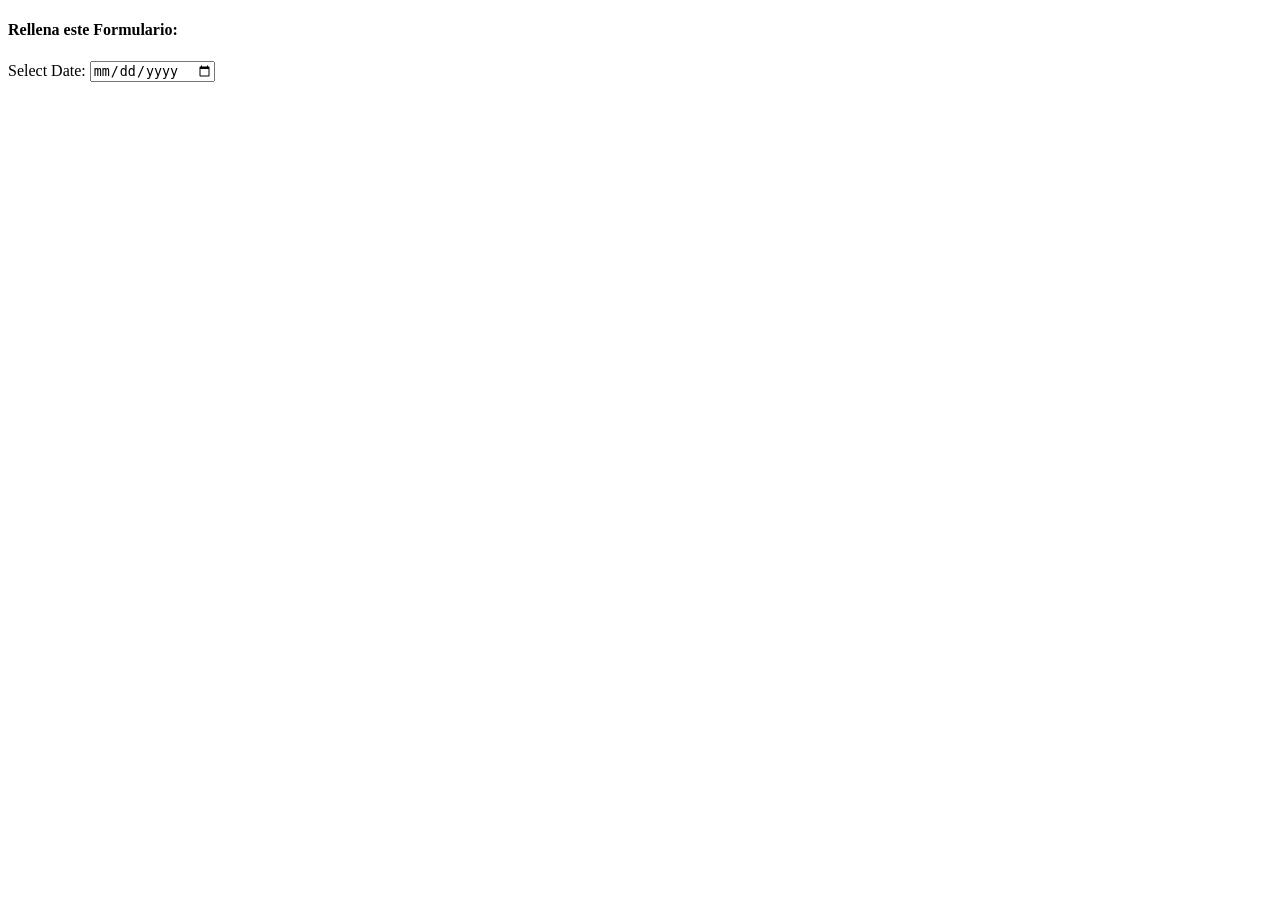
<file: Clase/index.html>
<!DOCTYPE html>
<html lang="es_ES">
<head>
    <meta charset="UTF-8">
    <meta name="viewport" content="width=device-width, initial-scale=1.0">
    <title>EjClase</title>
</head>
<body>
    <h4> Rellena este Formulario: </h4>
    
    <label for="fdate"> Select Date: </label>
    <input type="date" id="date">

    <main>
        <!-- Se ejecuta el metodo "post" en la direccion "/" del servidor -->
        <!-- Hay varios metodos, "post" es el mas habitual-->
    <form action="/" method="post"> </form>
    
    
    </main>
</body>
</html>
</file>
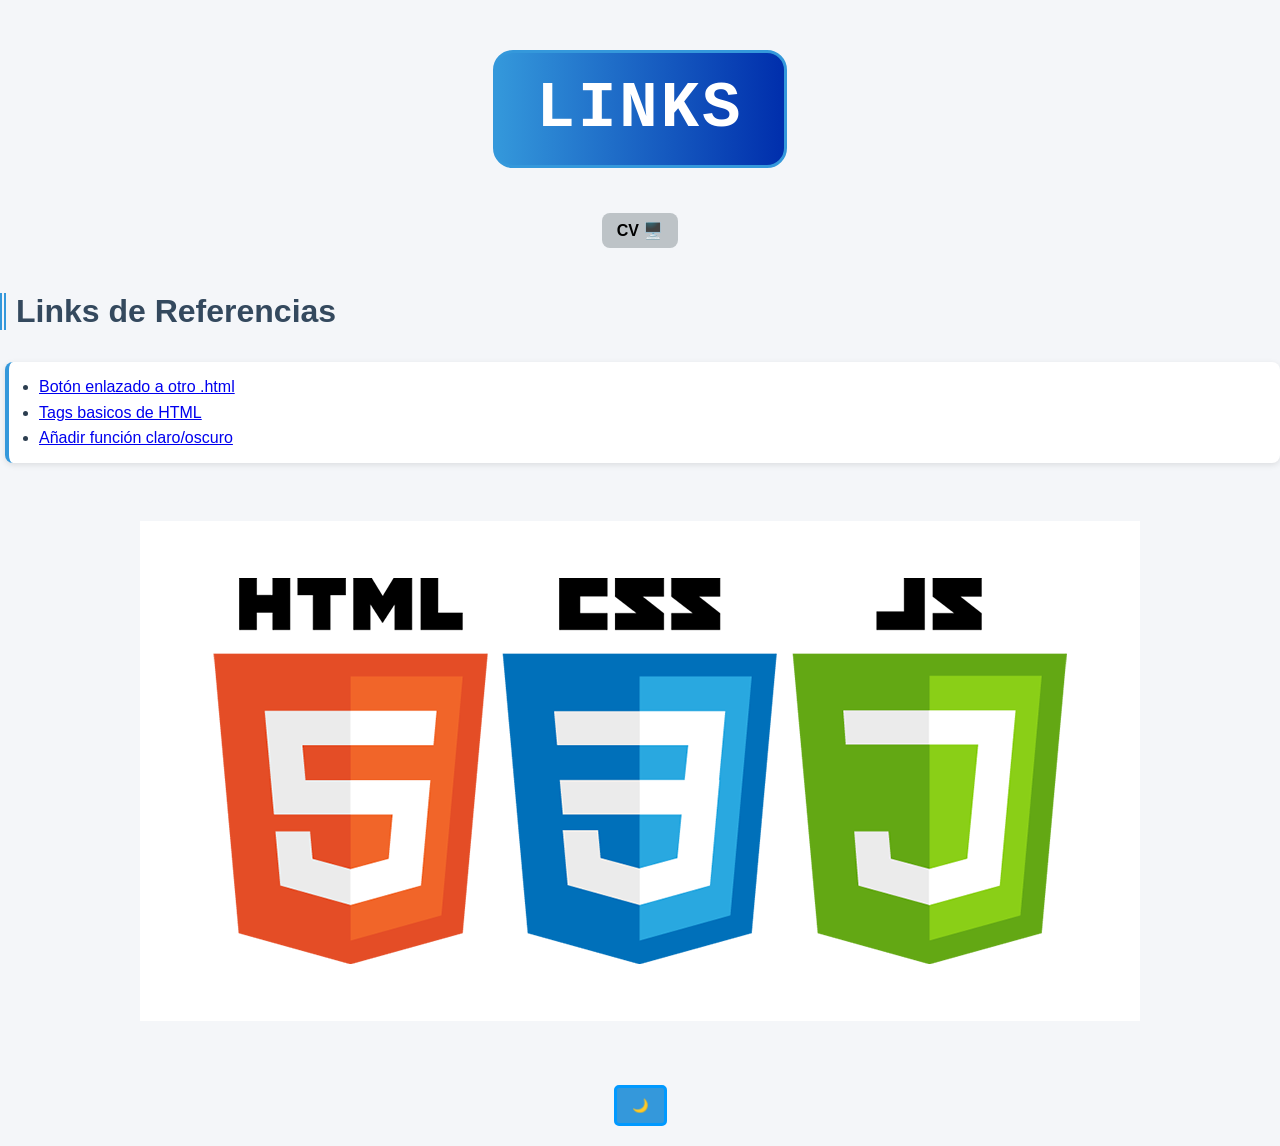
<file: Links.html>
<!DOCTYPE html>
<html lang="es">
<head>
    <meta charset="UTF-8">
    <meta name="viewport" content="width=device-width, initial-scale=1.0">
    <title>References</title>
    <link rel="stylesheet" href="styles.css" />

</head>
<header>
    <div class="title-center">
        <h1 id="title_CV"> Links </h1>
    </div>

    <nav class="navs">
        <a href="CV.html"> CV 🖥️ </a> <!-- Link en un menú de navegación para ir a .html donde se guardan las referencias que he usado para la web -->
    </nav>
</header>
<body>
        <h3 class="title_h3">Links de Referencias</h3>
    <ul class="parrf">
        <li><a href="https://www.reddit.com/r/html5/comments/u7o29l/how_to_create_a_button_that_works_as_a_link_to/"> Botón enlazado a otro .html </a></li>
        <li><a href="//www.youtube.com/watch?v=K_EVuLegRZ0"> Tags basicos de HTML </a></li>  
        <li><a href="https://youtu.be/_gKEUYarehE">Añadir función claro/oscuro</a></li>
        
    </ul>

    
    <div class="title-center">
        <img src="FotoLogos.png" alt="Logos_Html" height="500" width="1000" id="FotoLogos">
    </div>




    <footer>
    <button id="toggleTheme" onclick="cambiartema()">🌙</button>
    </footer>


    <script src="script.js"></script>
</body>
</html>
</file>
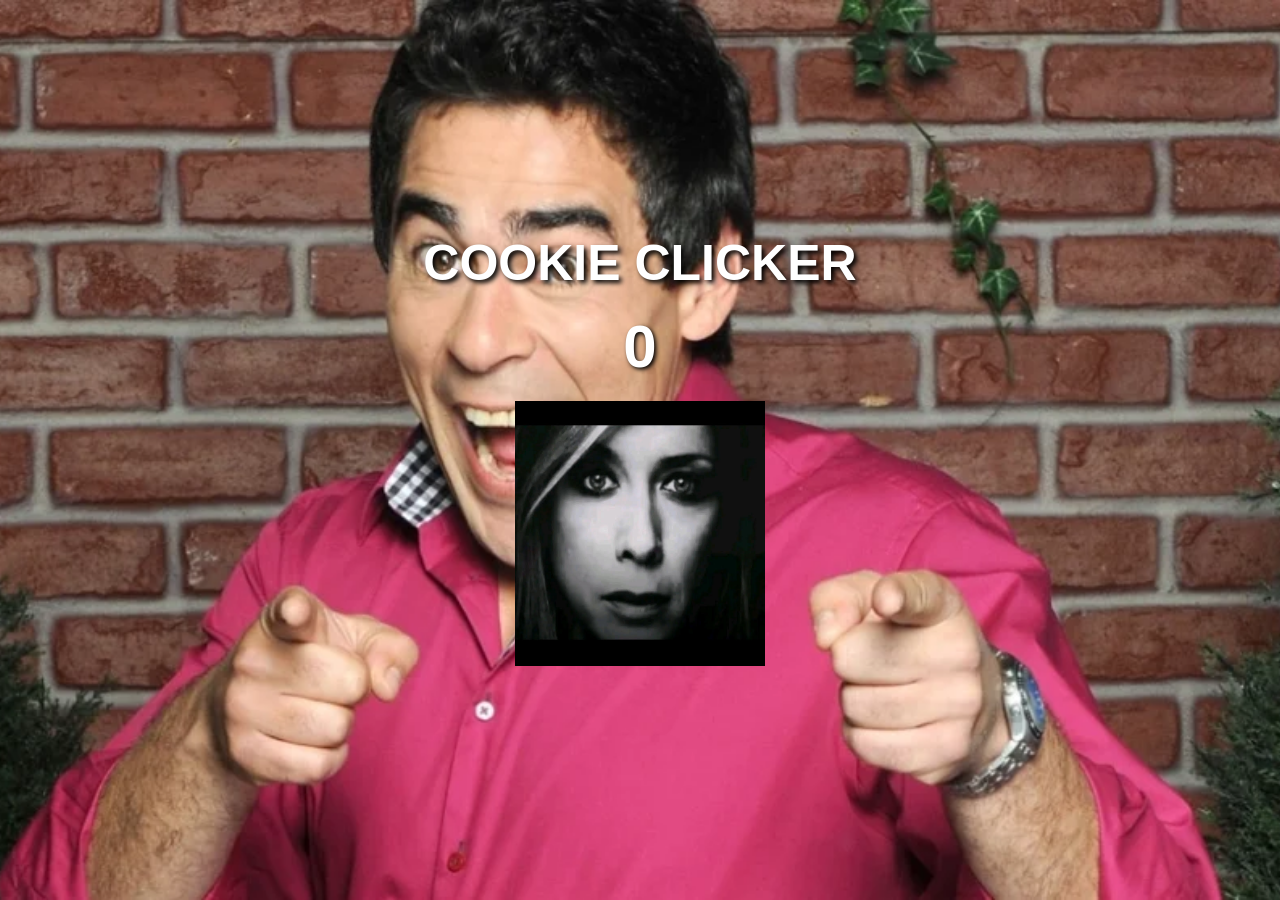
<file: Clase/Contador.html>
<!DOCTYPE html>
<html lang="en">
<head>
    <meta charset="UTF-8">
    <meta name="viewport" content="width=device-width, initial-scale=1.0">
    <title>GALLETA CLICKER</title>

    <!-- Cargar CSS correctamente -->
    <link rel="stylesheet" href="contador.css">
</head>
<body>

    <div class="contenedor">
        <h1>COOKIE CLICKER</h1>

        <p id="contador">0</p>

        <img src="Cookie.png" id="galleta" alt="galleta">
    </div>

    <script src="contador.js" defer></script>
</body>
</html>
</file>
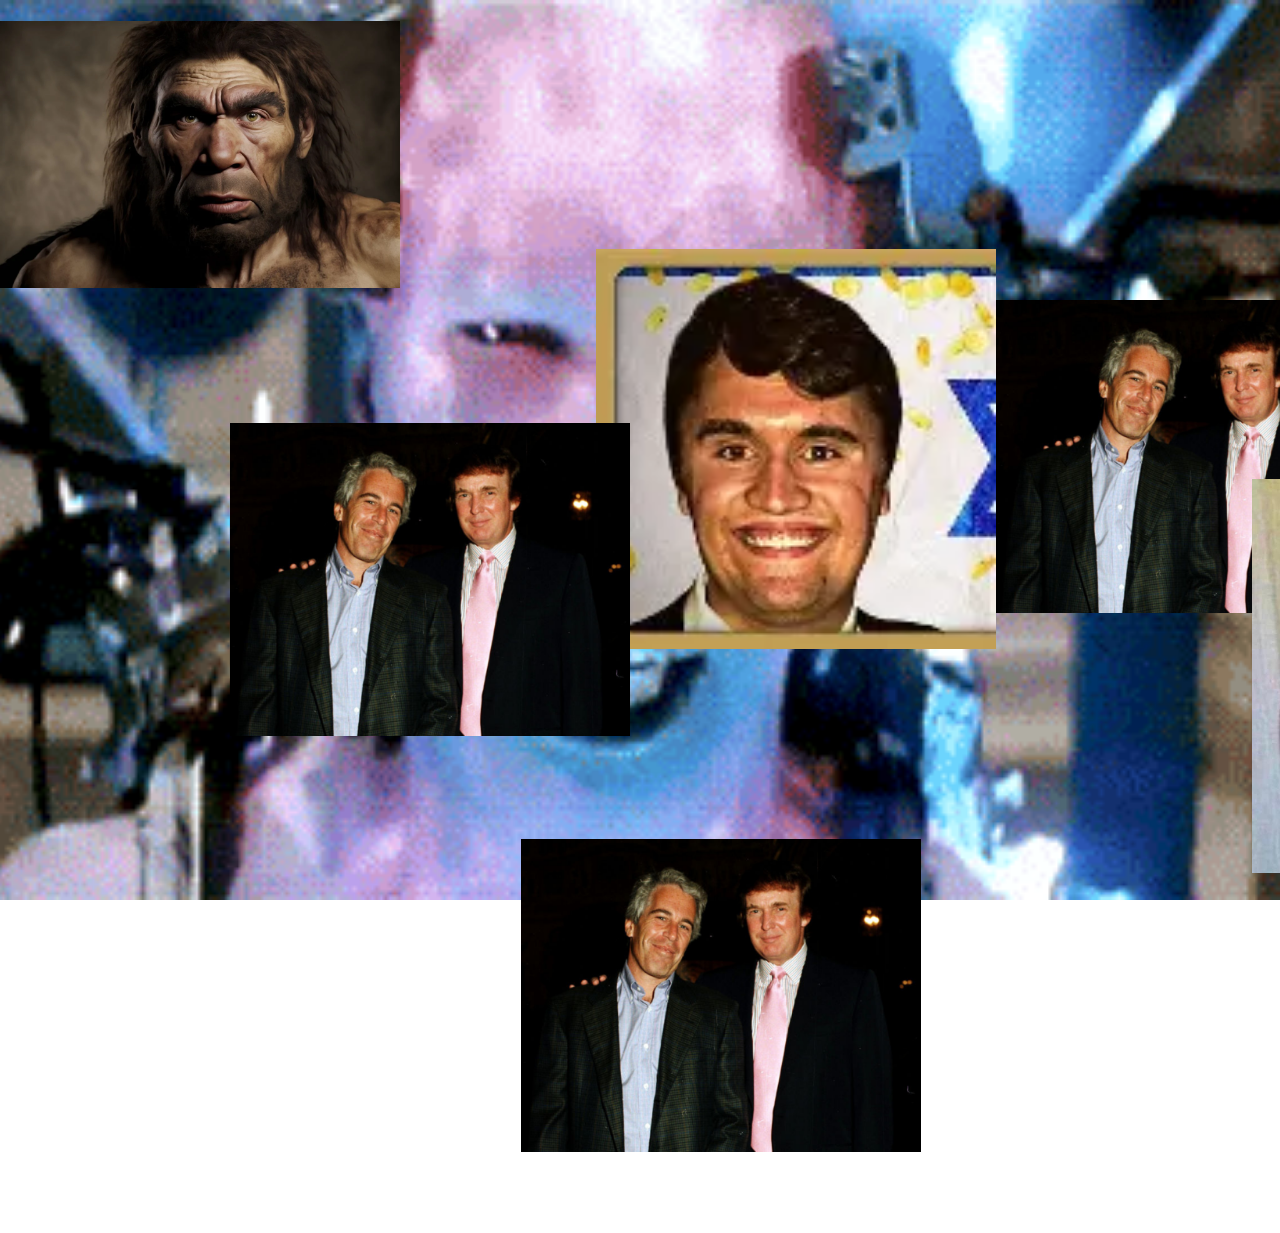
<file: Clase/prueba.html>
<!DOCTYPE html>
<html lang="ES_es">
<head>
    <meta charset="UTF-8">
    <meta name="viewport" content="width=device-width, initial-scale=1.0">
    <title>Pruebas Java</title>
</head>
<body>
    <h1> <!--PRUEBAS CON JAVA SCRIPT !--> </h1>

    <img src="mono.png" class="pelota" alt="FotoJefry">



    <!-- Estilo en html, !!! pasar a .CSS !!! -->
<style>
.pelota 
{
    width: 400px;   /* ajusta el tamaño que quieras */
    position: absolute;
}


body 
{
    background-image: url("Fondo.gif");
    background-size: cover;
    background-position: center center;
    background-repeat: no-repeat;
    background-attachment: fixed;
    margin: 0;
    overflow: hidden;
}


#cuadro 
{
    width: 400px;   /* ajusta el tamaño que quieras */
    position: absolute;
}


</style>


    <script src="prueba.js"> </script>
</body>
</html>
</file>
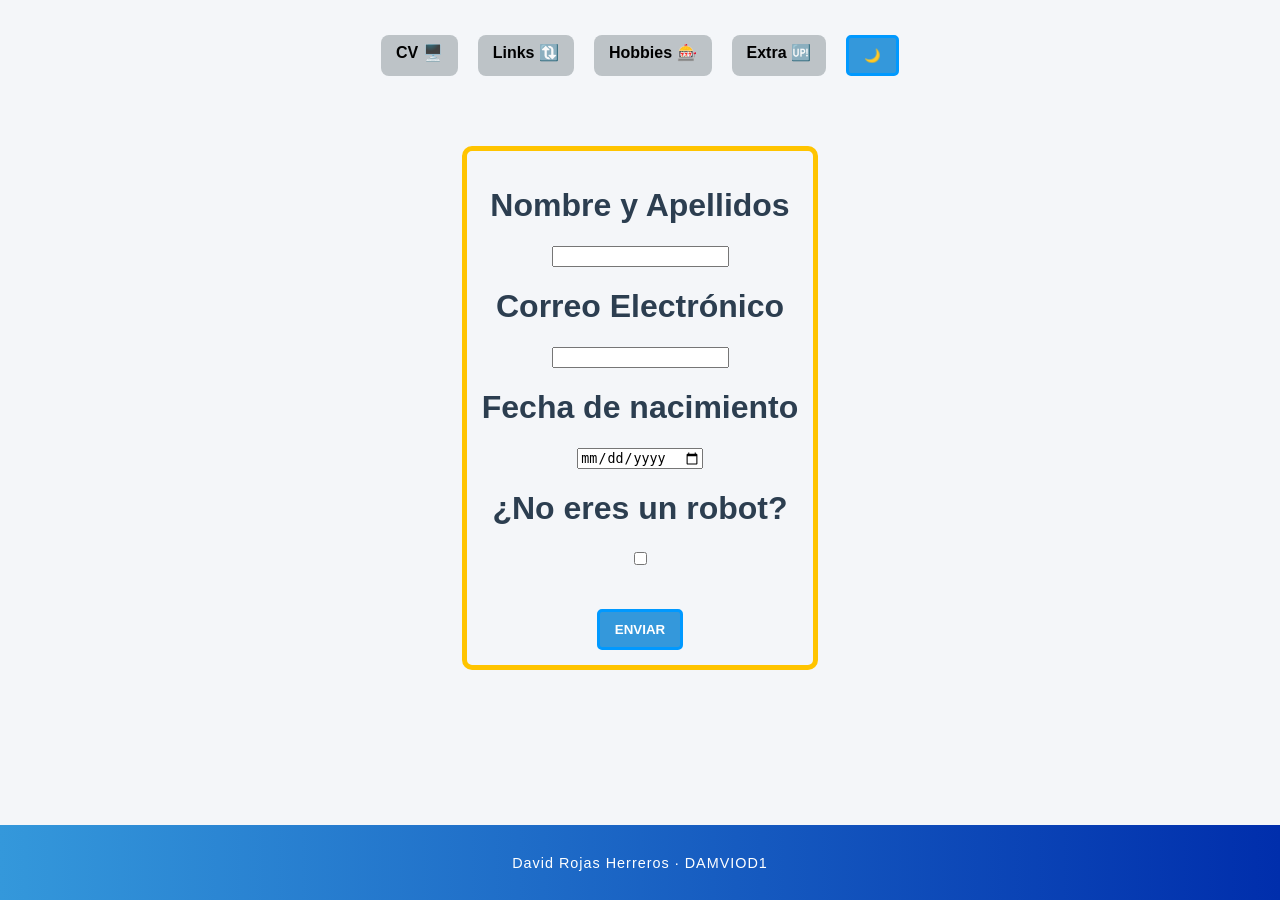
<file: CV(ej1)/contact.html>
<!DOCTYPE html>
<html lang="es">
<head>
    <meta charset="UTF-8">
    <meta name="viewport" content="width=device-width, initial-scale=1.0">
    <title>LOG IN CONTACTO</title>
    <link rel="stylesheet" href="styles.css" /> <!--Enlazamos el archivo .css al .html para que así se puedan ver complementos -->
</head>
<body id="BodyContact">
<header>
    <nav class="navs">
        <a href="CV.html"> CV 🖥️ </a> <!-- Link en un menú de navegación para ir a .html donde se guardan las referencias que he usado para la web -->
        <a href="Links.html"> Links 🔃 </a> 
        <a href="hobbies.html"> Hobbies 🎰</a>
        <a href="trivial.html"> Extra 🆙 </a>
        <button id="cambiartema" onclick="cambiartema()"> 🌙 </button> <!--Botón tema claro/oscuro-->
    </nav>
</header>

<main>
        <div id="divli">
            <div>
                <h1>Nombre y Apellidos</h1>
                <input id="input-nombre" type="text" required>
            </div>
            
            <div>
                <h1>Correo Electrónico</h1>
                <input id="input-email" type="email" required>
            </div>
            
            
            <div>
                <h1>Fecha de nacimiento</h1>
                <input type="date" required>
            </div>
            
            <div>
                <h1>¿No eres un robot?</h1>
                <input type="checkbox" required>
            </div>
            

            <button onclick="alert('Información enviada')">ENVIAR</button>

        </div>    

 </main>

 <footer class="site-footer">
     <p>David Rojas Herreros · DAMVIOD1</p>
 </footer>

<script src="script.js" defer> </script> <!-- Enlazamos el archivo script.js al .html para poder usar los botones -->
</body>
</html>
</file>
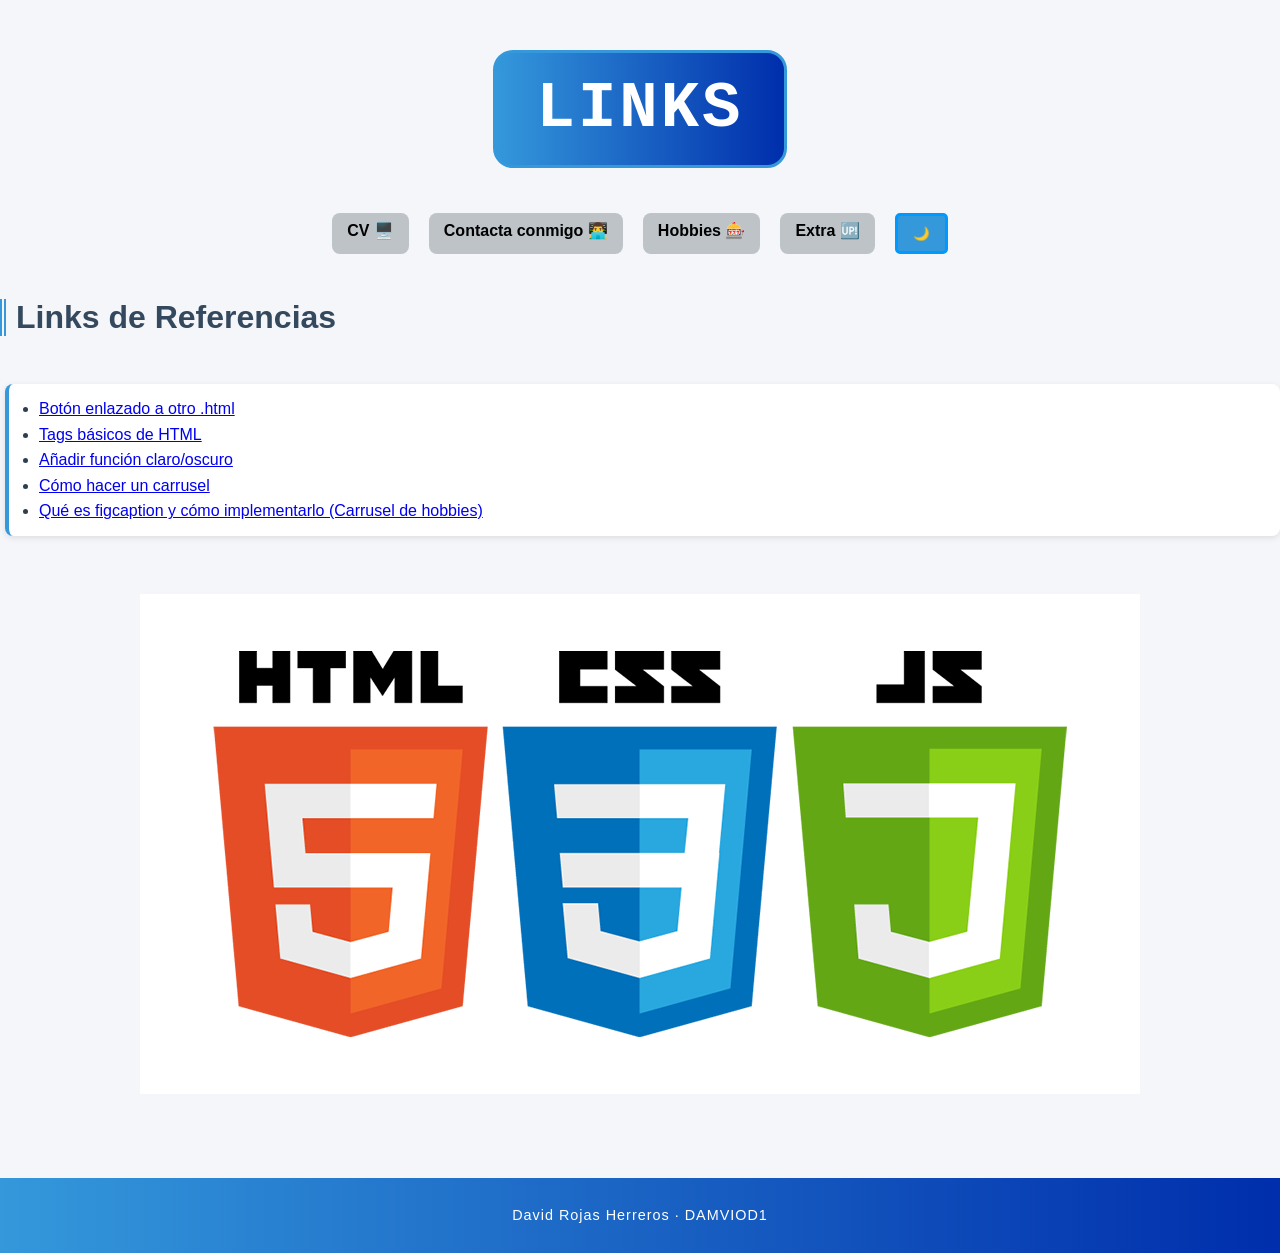
<file: CV(ej1)/Links.html>
<!DOCTYPE html>
<html lang="es">
<head>
    <meta charset="UTF-8">
    <meta name="viewport" content="width=device-width, initial-scale=1.0">
    <title>Referencias</title>
    <link rel="stylesheet" href="styles.css" />

</head>
<header>
    <div class="title-center">
        <h1 id="title_CV"> Links </h1>
    </div>

    <nav class="navs">
        <a href="CV.html"> CV 🖥️ </a> <!-- Link en un menú de navegación para ir a .html donde se guardan las referencias que he usado para la web -->
        <a href="contact.html"> Contacta conmigo 👨‍💻 </a>
        <a href="hobbies.html"> Hobbies 🎰</a>
        <a href="trivial.html"> Extra 🆙 </a>
        <button id="cambiartema" onclick="cambiartema()"> 🌙 </button> <!--Botón tema claro/oscuro-->
    </nav>
</header>
<body>
        <h3 class="title_h3">Links de Referencias</h3>
    <ul class="parrf">
        <li><a href="https://www.reddit.com/r/html5/comments/u7o29l/how_to_create_a_button_that_works_as_a_link_to/"> Botón enlazado a otro .html </a></li>
        <li><a href="//www.youtube.com/watch?v=K_EVuLegRZ0"> Tags básicos de HTML </a></li>  
        <li><a href="https://youtu.be/_gKEUYarehE">Añadir función claro/oscuro</a></li>
        <li><a href="https://www.youtube.com/watch?v=XE0uQthmIuw">Cómo hacer un carrusel</a></li>
        <li><a href="https://www.youtube.com/watch?v=FQnk4r1pIZw">Qué es figcaption y cómo implementarlo (Carrusel de hobbies) </a></li>
        
    </ul>

    
    <div class="title-center">
        <img src="FotoLogos.png" alt="Logos_Html" height="500" width="1000" id="FotoLogos">
    </div>




    <footer class="site-footer">
        <p>David Rojas Herreros · DAMVIOD1</p>
    </footer>


    <script src="script.js"></script>
</body>
</html>
</file>
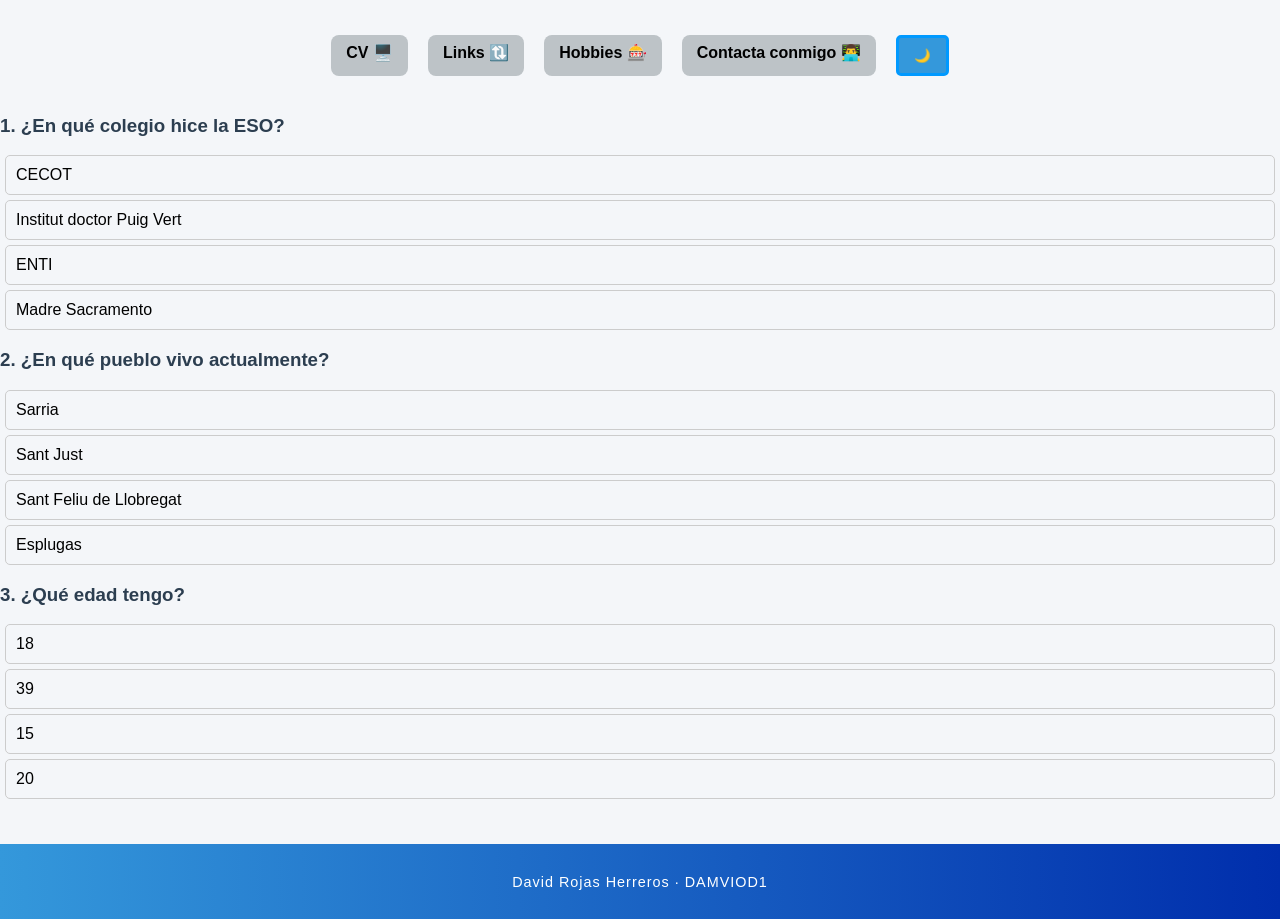
<file: CV(ej1)/trivial.html>
<!DOCTYPE html>
<html lang="es">
<head>
    <meta charset="UTF-8">
    <meta name="viewport" content="width=device-width, initial-scale=1.0">
    <title>Trivial</title>
    <link rel="stylesheet" href="styles.css" /> <!--Enlazamos el archivo .css al .html para que así se puedan ver complementos -->
</head>
<body>
<header>
    <nav class="navs">
        <a href="CV.html"> CV 🖥️ </a> <!-- Link en un menú de navegación para ir a .html donde se guardan las referencias que he usado para la web -->
        <a href="Links.html"> Links 🔃 </a> 
        <a href="hobbies.html"> Hobbies 🎰</a>
        <a href="contact.html"> Contacta conmigo 👨‍💻 </a>
        <button id="cambiartema" onclick="cambiartema()"> 🌙 </button> <!--Botón tema claro/oscuro-->
    </nav>
</header>

<main>
    <div class="bloc">
        <h3>1. ¿En qué colegio hice la ESO?</h3>
    
        <p class="resposta" data-valor="incorrecte">CECOT</p>
        <p class="resposta" data-valor="incorrecte">Institut doctor Puig Vert</p>
        <p class="resposta" data-valor="incorrecte">ENTI</p>
        <p class="resposta" data-valor="correcte">Madre Sacramento</p>
    </div>
    
    <div class="bloc">
        <h3>2. ¿En qué pueblo vivo actualmente?</h3>
    
        <p class="resposta" data-valor="incorrecte">Sarria</p>
        <p class="resposta" data-valor="incorrecte">Sant Just</p>
        <p class="resposta" data-valor="correcte">Sant Feliu de Llobregat</p>
        <p class="resposta" data-valor="incorrecte">Esplugas</p>
    </div>

    <div class="bloc">
        <h3>3. ¿Qué edad tengo?</h3>
    
        <p class="resposta" data-valor="correcte">18</p>
        <p class="resposta" data-valor="incorrecte">39</p>
        <p class="resposta" data-valor="incorrecte">15</p>
        <p class="resposta" data-valor="incorrecte">20</p>
    </div>
</main>

<footer class="site-footer">
    <p>David Rojas Herreros · DAMVIOD1</p>
</footer>

<script src="script.js" defer> </script> <!-- Enlazamos el archivo script.js al .html para poder usar los botones -->
</body>
</html>
</file>
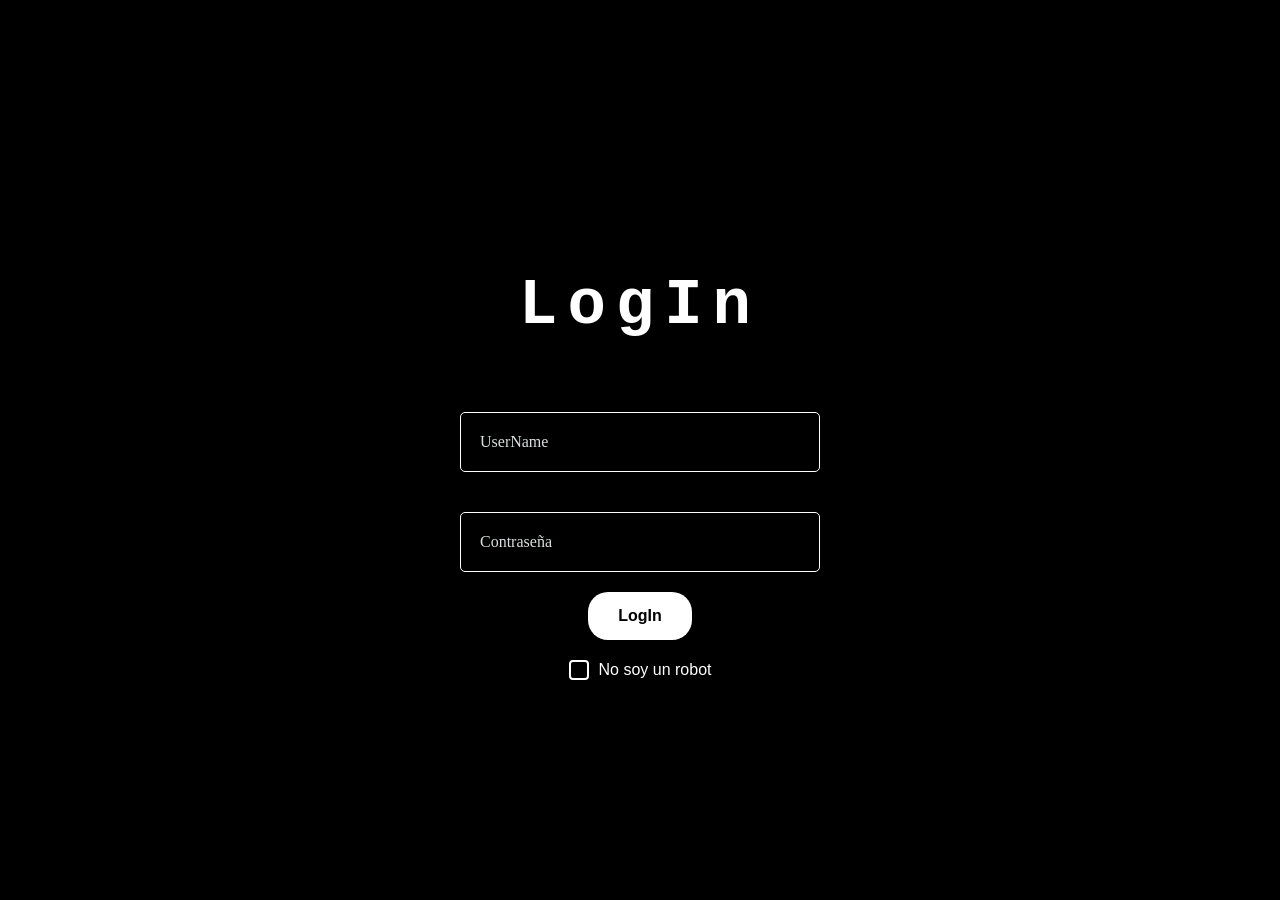
<file: LogIn(ej3)/Login.html>
<!DOCTYPE html>
<html lang="es">
<head>
    <meta charset="UTF-8">
    <meta name="viewport" content="width=device-width, initial-scale=1.0">
    <link rel="stylesheet" href="LoginStyle.css"/>
    <title>LogIn</title>
</head>

<body>

    <h1 id="Titulo"> LogIn </h1>

    <div class="input-text">
        <input type="text" required>
        <label> UserName </label>
    </div>

    <div class="input-text">
        <input type="password" required>
        <label> Contraseña </label>
    </div>


    <button class="button-log"> LogIn </button>

<input type="hidden"> <!-- Si este input secreto se rellena hay una gran probabilidad de que el usuario sea un robot -->


<div class="checkbox">
<label>

    <input type="checkbox">
        <span class="checkmark"></span>
        <span class="text">No soy un robot</span>

</label>
</div>



</body>
</html>
</file>
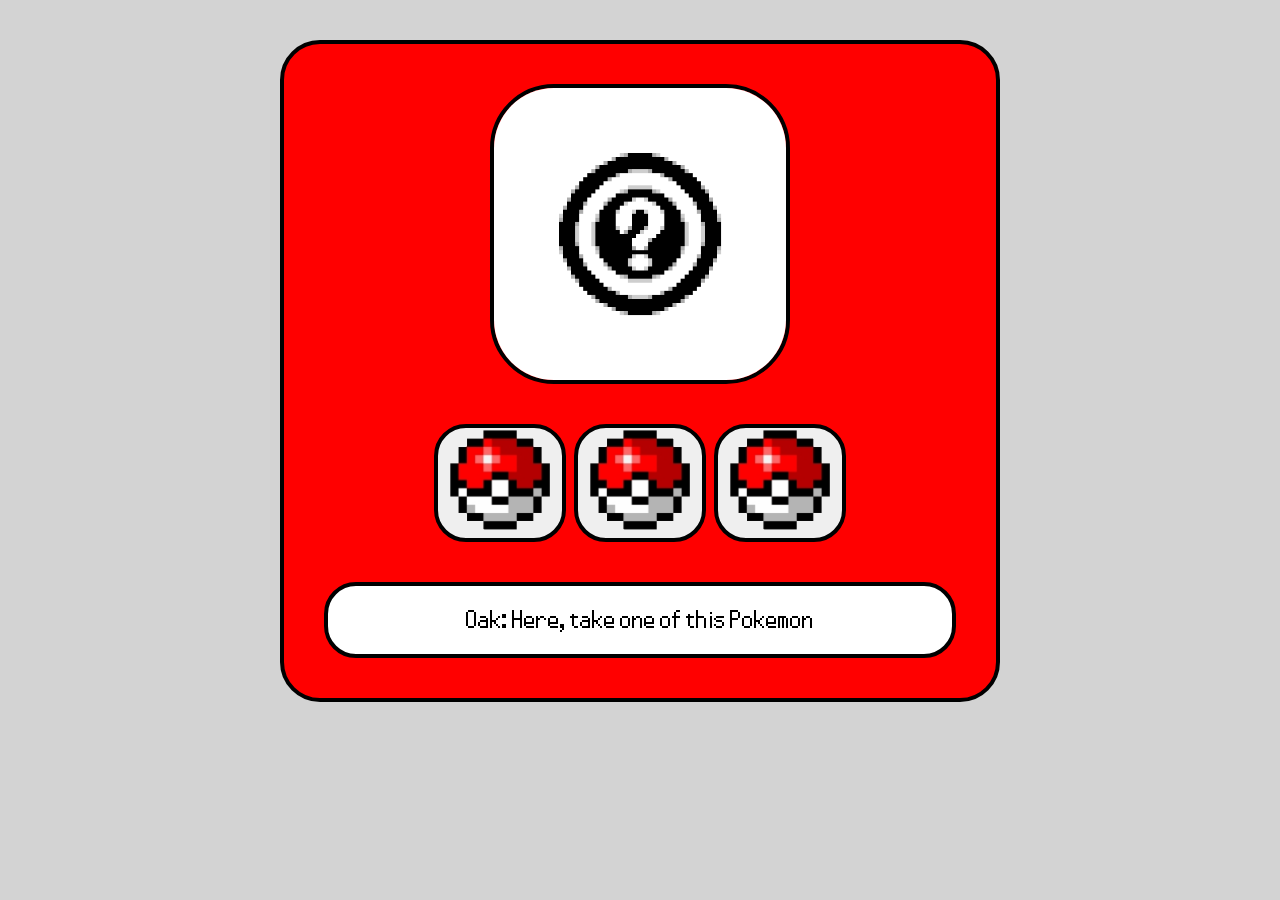
<file: Pokemon/Pokemon.html>
<!DOCTYPE html>
<html lang="ES_es">
<head>
    <meta charset="UTF-8">
    <meta name="viewport" content="width=device-width, initial-scale=1.0">
    <title>Pokemon</title>
    <link rel="stylesheet" href="style.css">

</head>
<body>
<div id="MainDiv">


    <img id="Starter" src="pokemon-emerald-question-mark.png" alt="Starter">


    <div id="Pokemon_Select_Div">
    
        <button class="pokeballButton" data-pokemon="Bulbasur">
            <img src="pokeball.png" alt="Bulbasur">
        </button>
        
        <button class="pokeballButton" data-pokemon="Charmander">
            <img src="pokeball.png" alt="Charmander">
        </button>
        
        <button class="pokeballButton" data-pokemon="Squirtle">
            <img src="pokeball.png" alt="Squirtle">
        </button>
        
    
    </div>

<div id="bafarada">
    <p>
        Oak: Here, take one of this Pokemon
    </p>
</div>

</div>


</body>
<script src="ScriptPokemon.js"> </script>
</html>
</file>
<file: styles.css>
/*Estilo 1 (.js)*/

body 
  {
    font-family: 'Segoe UI', Arial, sans-serif;
    background-color: #f4f6f9;
    color: #2c3e50;
    margin: 0;
    padding: 0;
  }
  /*Margenes de la cabecera y el final de la web (centramos todo el texto)*/
  header, footer 
  {
    text-align: center;
    padding: 20px;
  }
  /*Estética nº1 del titulo principal*/
  #title_CV 
  {
  font-family: Courier, monospace;
  font-size: 4em;
  font-weight: 700;
  text-transform: uppercase;
  letter-spacing: 3px;
  margin: 30px auto;
  text-align: center;
  
  
  display: inline-block;          
  padding: 20px 40px;             
  border: 3px solid #3498db;      
  border-radius: 20px;            
  background: linear-gradient(90deg, #3498db, #002eac);
  color: white;                   
  
  
  transition: transform 0.3s ease, box-shadow 0.3s ease;
  }

  .title-center 
  {
  text-align: center; /* Centramos el tecto, classe que he usado en algunas <div> */
  }
  
  #title_CV:hover 
  {
  transform: translateY(-10px); 
  box-shadow: 0 8px 16px rgba(0,0,0,0.3); 
  }
  
/* Estética nº1 de los subtítulos de tamaño <h3> */
  .title_h3 
  {
    font-size: 2em;
    font-weight: bold;
    color: #34495e;
    border-left: 6px double #3498db;
    padding-left: 12px;
    padding-left: 10px;
    margin-top: 25px;
  }
/* Estética nº1 de los subtítulos de tamaño <h4> */
  .title_h4 
  {
    font-size: 1.4em;
    font-weight: bold;
    color: #3498db;
    border-bottom: 2px dashed #9b59b6;
    padding-bottom: 5px;
    padding-left: 10px;
    margin-top: 20px;
  }
/* Estética nº1 de los párrafos */
  .parrf 
  {
    font-size: 1em;
    line-height: 1.6;
    background: #ffffff;
    border-left: 4px solid #3498db;
    box-shadow: 0 2px 6px rgba(0,0,0,0.1);
    border-radius: 8px;
    padding: 12px 15px;
    margin-bottom: 18px;
    margin-left: 5px;
  }
/* Estética nº1 de los botones */
  button 
  {

    padding: 10px 15px;
    border: 3px solid #0099ff; 
    background: #3498db;
    text-decoration: none;
    color: white;
    font-weight: bold;
    border-radius: 5px;
    cursor: pointer;
  }
  
  button:hover 
  {
    background: #2980b9;
  }



/* Modo oscuro */
  .dark-mode 
  {
    background-color: #1e1e1e;
    color: #f9f9f9;
  }
  
  .dark-mode .parrf 
  {
    background: #2c2c2c;
    border-left: 4px solid #ffc400;
  }
  
  .dark-mode .title_h3
  {
    color: #f9f9f9;
    border-left: 6px double #ffc400;
    padding-left: 10px;
  }
  .dark-mode .title_h4
  {
    color: white;
    padding-left: 10px;
  }
  .dark-mode a
  {
  color: #ffffff;                  
  text-decoration: underline;      
  text-decoration-thickness: 1px;  
  text-underline-offset: 1px;      
  text-decoration-color: #66b3ff;
  }
  .dark-mode #title_CV
  {
      background: linear-gradient(90deg, #7700ff, #001969);
      color: white; 
      border: 3px solid #391894;  
  }
  .dark-mode button
  {
    background: #7700ff;
    border: 3px solid #391894; 
  }
  
  .dark-mode .navs a 
  {
    color: black;
  }
  
  .dark-mode .navs a:hover 
  {
    background: #7700ff;
    color: #fff;
  }

/* Final Dark Mode */




/* Eliminamos vacíos extraños entre imágenes */
.references
{
  display: flex;        
  gap: 15px;            
  align-items: center;  
}

/* ul.parrf porque estamos apuntando a todos los <p> dentro de <ul> */
ul.parrf 
{
  list-style-type: disc;     
  padding-left: 30px;  
/* list-style-type: none; */     
}
#FotoYo
{
  position: absolute;
  margin: 5px;
  right: 20px;
  top: 20px;
  width: 360px;
  height: 350px;
  border-radius: 15px;
  object-fit: cover;
  transition: transform 0.3s ease, box-shadow 0.3s ease;
  -webkit-border-radius: 15px;
  -moz-border-radius: 15px;
  -ms-border-radius: 15px;
  -o-border-radius: 15px;
}
#FotoYo:hover 
{
  transform: translateY(-10px); /* flota hacia arriba */
  box-shadow: 0 8px 16px rgba(0,0,0,0.3); /* sombra */
}

#FotoLogos
{
  padding: 40px;
  border-radius: 15px;
  object-fit: cover; 
  transition: transform 0.3s ease, box-shadow 0.3s ease;
}
#FotoLogos:hover
{
  transform: translateY(-10px);
  box-shadow: 0 8px 16px rgba(0,0,0,0.3);
}

.navs 
{
  display: flex;
  justify-content: center;   
  gap: 20px;                
  margin-top: 15px;
}

.navs a 
{
  text-decoration: none;
  color: black;
  background-color: #bdc3c7;
  font-weight: bold;
  padding: 8px 15px;
  border-radius: 8px;
  transition: background 0.3s;
}

.navs a:hover 
{
  background: #3498db;
  color: #fff;
}
</file>
<file: Clase/contador.css>
/* Fondo general estilo juego */
html, body {
    margin: 0;
    padding: 0;
    height: 100%;
    overflow: hidden;
    font-family: Arial, sans-serif;
    background-image: url("amador.png"); 
    background-size: cover;
    background-position: center;
    background-repeat: no-repeat;
    background-attachment: fixed;
    text-align: center;
    color: white;

    /* Cursor personalizado */
    cursor: url("Arrow2.png"), auto;
}

/* Centrado vertical */
.contenedor {
    height: 100%;
    display: flex;
    flex-direction: column;
    justify-content: center;
    align-items: center;
}

/* Título */
h1 {
    font-size: 50px;
    margin: 0;
    text-shadow: 3px 3px 5px black;
}

/* Contador */
#contador {
    font-size: 60px;
    font-weight: bold;
    margin: 20px 0;
    text-shadow: 2px 2px 4px black;
}

/* Botón oculto */
#boton {
    display: none;
}

/* Imagen de la galleta */
#galleta {
    width: 250px;
    cursor: pointer;
    transition: transform 0.1s ease;
    user-select: none;
    cursor: url("Hand3.png"), auto;
}

/* Animación al hacer clic */
#galleta:active {
    transform: scale(0.9);
}

/* Efecto flotante suave */
#galleta:hover {
    transform: scale(1.05);
}
</file>
<file: CV(ej1)/styles.css>
/*Configuración general de la web*/
html, body
{
  height: 100%;
}
body 
  {
    min-height: 100vh;
    display: flex;
    flex-direction: column;
    font-family: 'Segoe UI', Arial, sans-serif;
    background-color: #f4f6f9;
    color: #2c3e50;
    margin: 0;
    padding: 0;
  }
  
  header, footer 
  {
    text-align: center;
    padding: 20px;
  }

  main
  {
    flex: 1;
  }


  /*Estética nº1 del titulo principal*/
  #title_CV 
  {
  font-family: Courier, monospace;
  font-size: 4em;
  font-weight: 700;
  text-transform: uppercase;
  letter-spacing: 3px;
  margin: 30px auto;
  text-align: center;
  
  
  display: inline-block;          
  padding: 20px 40px;             
  border: 3px solid #3498db;      
  border-radius: 20px;            
  background: linear-gradient(90deg, #3498db, #002eac);
  color: white;                   
  
  
  transition: transform 0.3s ease, box-shadow 0.3s ease;
  }

  .title-center 
  {
  text-align: center; /* Centramos el tecto, classe que he usado en algunas <div> */
  }
  
  #title_CV:hover 
  {
  transform: translateY(-10px);
  box-shadow: 0 8px 16px rgba(0,0,0,0.3);
  /* Efecto flotante suave con transform, esta hecho de diferentes formas para que sea compatible con los diferentes navegadores 
  (es una extension de VSCode)  "css-auto-prefix" */
  -webkit-transform: translateY(-10px);
  -moz-transform: translateY(-10px);
  -ms-transform: translateY(-10px);
  -o-transform: translateY(-10px);
}
  
/* Estética de los subtítulos de tamaño <h3> */
  .title_h3 
  {
    font-size: 2em;
    font-weight: bold;
    color: #34495e;
    border-left: 6px double #3498db;
    padding-left: 12px;
    padding-left: 10px;
    margin-top: 25px;
  }
/* Estética de los subtítulos de tamaño <h4> */
  .title_h4 
  {
    font-size: 1.4em;
    font-weight: bold;
    color: #3498db;
    border-bottom: 2px dashed #9b59b6;
    padding-bottom: 5px;
    padding-left: 10px;
    margin-top: 20px;
  }
/* Estética  de los párrafos */
  .parrf 
  {
    font-size: 1em;
    line-height: 1.6;
    background: #ffffff;
    border-left: 4px solid #3498db;
    box-shadow: 0 2px 6px rgba(0,0,0,0.1);
    border-radius: 8px;
    padding: 12px 15px;
    margin-bottom: 18px;
    margin-left: 5px;
  }
/* Estética  de los botones */
  button 
  {

    padding: 10px 15px;
    border: 3px solid #0099ff; 
    background: #3498db;
    text-decoration: none;
    color: white;
    font-weight: bold;
    border-radius: 5px;
    cursor: pointer;
  }
  
  button:hover 
  {
    background: #2980b9;
  }
/* Carrusel*/

.carrusel 
{
  width: 1280px;
  height: auto;
  margin: 50px auto 0;
  overflow: hidden;
}

/* La lista se muestra en fila (flex) y mide 4 “pantallas”:
  - 3 imágenes originales + 1 imagen duplicada al final
  Esta imagen duplicada permite que el salto del final al inicio sea suave
  y se vea como un bucle 1-2-3-1-2-3 sin rebote. */

.carrusel ul 
{
  display: flex;
  padding: 0;
  margin: 0;
  width: 400%;              
  animation: slide 18s infinite linear; 
}

.carrusel li 
{
  width: 100%;
  list-style: none;
  position: relative;
}

.carrusel img 
{
  width: 100%;
  height: auto;
}

/* La animación desplaza todo el carrusel desde 0 hasta -300%:
  -100%: se ve la 2ª imagen
  -200%: se ve la 3ª imagen
  -300%: se ve la copia de la 1ª
  Cuando la animación vuelve de -300% a 0, pasamos de la copia de la 1ª
   a la 1ª original, por eso el ojo lo percibe como un bucle continuo. */
@keyframes slide 
{
  0%   { margin-left: 0; }
  100% { margin-left: -300%; }
}

.multimedia 
{
  margin-top: 40px;
  text-align: center;
}

.media-container 
{
  display: flex;
  flex-direction: column;
  gap: 20px;
  align-items: center;
  margin-top: 20px;
}

.media-card {
  width: 420px;
  margin: 40px auto;
  padding: 25px;
  color: black;
  background: #fff;
  border-radius: 15px;
  box-shadow: 0 4px 20px rgba(0,0,0,0.15);
  text-align: center;
}
.media-card img
{
  width: 100px;
  height: 55px;
}
.media-card video,
.media-card audio {
  width: 100%;
  margin-top: 15px;
  border-radius: 10px;
}






/* Modo oscuro */
  .dark-mode 
  {
    background-color: #1e1e1e;
    color: #f9f9f9;
  }
  
  .dark-mode .parrf 
  {
    background: #2c2c2c;
    border-left: 4px solid #ffc400;
  }
  
  .dark-mode .title_h3
  {
    color: #f9f9f9;
    border-left: 6px double #ffc400;
    padding-left: 10px;
  }
  .dark-mode .title_h4
  {
    color: white;
    padding-left: 10px;
  }
  .dark-mode a
  {
  color: #ffffff;                  
  text-decoration: underline;      
  text-decoration-thickness: 1px;  
  text-underline-offset: 1px;      
  text-decoration-color: #66b3ff;
  }
  .dark-mode #title_CV
  {
      background: linear-gradient(90deg, #7700ff, #001969);
      color: white; 
      border: 3px solid #391894;  
  }
  .dark-mode button
  {
    background: #7700ff;
    border: 3px solid #391894; 
  }
  
  .dark-mode .navs a 
  {
    color: black;
  }
  
  .dark-mode .navs a:hover 
  {
    background: #7700ff;
    color: #fff;
  }

/* Final Dark Mode */




/* Eliminamos vacíos extraños entre imágenes */
.references
{
  display: flex;        
  gap: 15px;            
  align-items: center;  
}

.dark-mode .references .reference_image
{
  background-color: white;
  padding: 5px;
  border-radius: 5px;
  border: 3px solid yellow;
}

/* ul.parrf porque estamos apuntando a todos los <p> dentro de <ul> */
ul.parrf 
{
  list-style-type: disc;     
  padding-left: 30px;     
}
#FotoYo
{
  position: absolute;
  margin: 5px;
  right: 20px;
  top: 20px;
  width: 360px;
  height: 350px;
  border-radius: 15px;
  object-fit: cover;
  transition: transform 0.3s ease, box-shadow 0.3s ease;
  -webkit-border-radius: 15px;
  -moz-border-radius: 15px;
  -ms-border-radius: 15px;
  -o-border-radius: 15px;
}
#FotoYo:hover 
{
  transform: translateY(-10px); /* flota hacia arriba */
  box-shadow: 0 8px 16px rgba(0,0,0,0.3); /* sombra */
}

#FotoLogos
{
  padding: 40px;
  border-radius: 15px;
  object-fit: cover; 
  transition: transform 0.3s ease, box-shadow 0.3s ease;
}
#FotoLogos:hover
{
  transform: translateY(-10px);
  box-shadow: 0 8px 16px rgba(0,0,0,0.3);
}

.navs 
{
  display: flex;
  justify-content: center;   
  gap: 20px;                
  margin-top: 15px;
}

.navs a 
{
  text-decoration: none;
  color: black;
  background-color: #bdc3c7;
  font-weight: bold;
  padding: 8px 15px;
  border-radius: 8px;
  transition: background 0.3s;
}

.navs a:hover 
{
  background: #3498db;
  color: #fff;
}

/*Trivial*/

.resposta 
{
  padding: 10px;
  margin: 5px;
  border-radius: 5px;
  border: 1px solid #ccc;
  color: black;
}


.resposta-correcta 
{
  background-color: #8aff8a;
  color: #0a4d0a;
  border-color: #00aa00;
}

.resposta-incorrecta 
{
  background-color: #ff8a8a;
  color: #4d0a0a;
  border-color: #aa0000;
}


.dark-mode .resposta
{
  color: white;
}

.dark-mode .resposta-correcta
{
  background-color: #1f751f;
  color: #ffffff;
  border-color: #007000;
}

.dark-mode .resposta-incorrecta 
{
  background-color: #c70000;
  color: #ffffff;
  border-color: #aa0000;
}

/* Contact */

#BodyContact
{
  text-align: center;
}



#divli 
{
  display: inline-block;
  border: 5px solid #ffc400;
  padding: 15px;
  margin: 50px;
  border-radius: 10px;
}

#divli button
{
  margin-top: 40px;
}


.valid 
{
  border: 3px solid green;
  background-color: #ddffdd;
}

.invalid 
{
  border: 3px solid red;
  background-color: #ffdddd;
}

/* Carrusel automático de hobbies */
.carrusel-hobbies 
{
  max-width: 1000px;
  width: 100%;
  margin: 30px auto;
}

.carrusel-hobbies ul 
{
  display: flex;
  padding: 0;
  margin: 0;
  width: 400%;             
  animation: slide-hobbies 18s infinite linear;
}

.carrusel-hobbies li 
{
  width: 100%;
  list-style: none;
}

.carrusel-hobbies figure 
{
  margin-left: 60px;
  margin-right: 60px;
  background: #ffffff;
  border-radius: 12px;
  box-shadow: 0 4px 12px rgba(0,0,0,0.12);
  overflow: hidden;
  display: flex;
  flex-direction: column;
}

.carrusel-hobbies img 
{
  width: 100%;
  height: 800px;
  object-fit: cover;
}

.carrusel-hobbies figcaption 
{
  padding: 15px;
  font-size: 0.95em;
  line-height: 1.6;
}

/* Animación: se mueve siempre hacia la izquierda, bucle 1-2-3-1... */
@keyframes slide-hobbies 
{
  0%   { margin-left: 0; }
  100% { margin-left: -300%; } 
}

/* modo oscuro para hobbies */
.dark-mode .carrusel-hobbies figure 
{
  background: #2c2c2c;
  box-shadow: 0 4px 12px rgba(0,0,0,0.5);
}

.dark-mode .carrusel-hobbies figcaption 
{
  color: #f9f9f9;
}


/* Footer */

.site-footer {
  margin-top: 40px;
  padding: 15px 10px;
  text-align: center;
  background: linear-gradient(90deg, #3498db, #002eac);
  color: #ffffff;
  font-size: 0.9em;
  letter-spacing: 1px;
}

/* Footer en modo oscuro */
.dark-mode .site-footer {
  background: linear-gradient(90deg, #7700ff, #001969);
}
</file>
<file: LogIn(ej3)/LoginStyle.css>
*
{
    margin: 0;
    padding: 0;
    box-sizing: border-box ;
}

body
{
    display: flex;
    min-height: 100vh;
    justify-content: center;
    align-items: center;
    flex-direction: column;
    background-color: black;
}

#Titulo 
{
font-family: Courier, monospace;
font-size: 4em;
font-weight: 700;
letter-spacing: 10px;
margin: 30px;
text-align: center;
padding: 20px 40px;             
border-radius: 20px;            
color: white;                   
}

.input-text
{
    margin: 20px 0;
    position: relative;
}

.input-text label
{
    position: absolute;
    transform: translateY(-50%);
    -webkit-transform: translateY(-50%);
    -moz-transform: translateY(-50%);
    -ms-transform: translateY(-50%);
    -o-transform: translateY(-50%);
    top: 50%;
    left: 15px;
    font-size: 16px;
    pointer-events: none;
    color: rgb(218, 223, 223);
    padding: 0 5px;
    transition: .5s;
    -webkit-transition: .5s;
    -moz-transition: .5s;
    -ms-transition: .5s;
    -o-transition: .5s;
}

.input-text input
{
    width: 360px;
    height: 60px;
    color: white;
    font-size: 16px;
    padding: 0 15px;
    border: 1.2px solid white;
    background: transparent;
    outline: none;
    border-radius: 5px;
    -webkit-border-radius: 5px;
    -moz-border-radius: 5px;
    -ms-border-radius: 5px;
    -o-border-radius: 5px;
}

.input-text input:focus~label,
.input-text input:valid~label
{
    top: 0;
    background: black;
    font-size: 14px;
}

.checkbox {
    display: flex;
    justify-content: center;
    align-items: center;
    margin-top: 20px;
    color: white;
    font-size: 16px;
    font-family: Arial, sans-serif;
}

.checkbox label 
{
    display: flex;
    align-items: center;
    gap: 10px;
    cursor: pointer;
}

.checkbox input 
{
    display: none;
}

.checkbox .checkmark 
{
    width: 20px;
    height: 20px;
    border: 2px solid white;
    border-radius: 4px;
    position: relative;
    transition: all 0.3s ease;
    display: flex;
    justify-content: center;
    align-items: center;
}

.checkbox input:checked + .checkmark 
{
    background-color: #00c853;
    border-color: #00c853;
}

.checkbox .checkmark::after {
    content: "";
    width: 6px;
    height: 12px;
    border: solid black;
    border-width: 0 2px 2px 0;
    transform: rotate(45deg);
    opacity: 0;
    transition: opacity 0.3s ease;
}

.checkbox input:checked + .checkmark::after {
    opacity: 1;
}

.checkbox .text {
    user-select: none;
}

.button-log
{
    padding: 15px 30px;
    font-size: 16px;
    color: black;
    background-color: white;
    border: none;
    border-radius: 20px;
    -webkit-border-radius: 20px;
    -moz-border-radius: 20px;
    -ms-border-radius: 20px;
    -o-border-radius: 20px;
    cursor: pointer;
    font-weight: bold;
}
</file>
<file: Pokemon/style.css>
*
{
    margin: 0;
    box-sizing: border-box;
    cursor: url("Arrow2.png"), auto;
}

@font-face {
    font-family: "PokemonFont";
    src: url('pokemon_pixel_font.woff');
}

body
{
    text-align: center;
    background-color: lightgrey;

}

#Starter 
{
    text-align: left;

    width: 150px;
    height: auto;

    display: block;
    margin: 0 auto;

    margin-bottom: 20px;

    border-radius: 2rem;
    border: 2px solid black;

}

#MainDiv
{
    width: 360px;
    margin: 0 auto;

    border: 2px solid black;
    background-color: red;

    border-radius: 20px;


    padding: 20px;
    margin-top: 40px;
    box-sizing: border-box;
    transform: scale(2);
    transform-origin: top center;

}

.pokeballButton img
{
    width: 50px;
    height: auto;

    cursor: url("Hand3.png"), auto;

}

.pokeballButton
{
    border-radius: 1rem;
    border: 2px solid black;
}

#Pokemon_Select_Div
{
    text-align: center;
    margin-bottom: 20px;
}

#bafarada
{

    border: 2px solid black;
    border-radius: 1rem;
    padding: 10px;
    background-color: white;
    font-family: "PokemonFont";
    
}
</file>
